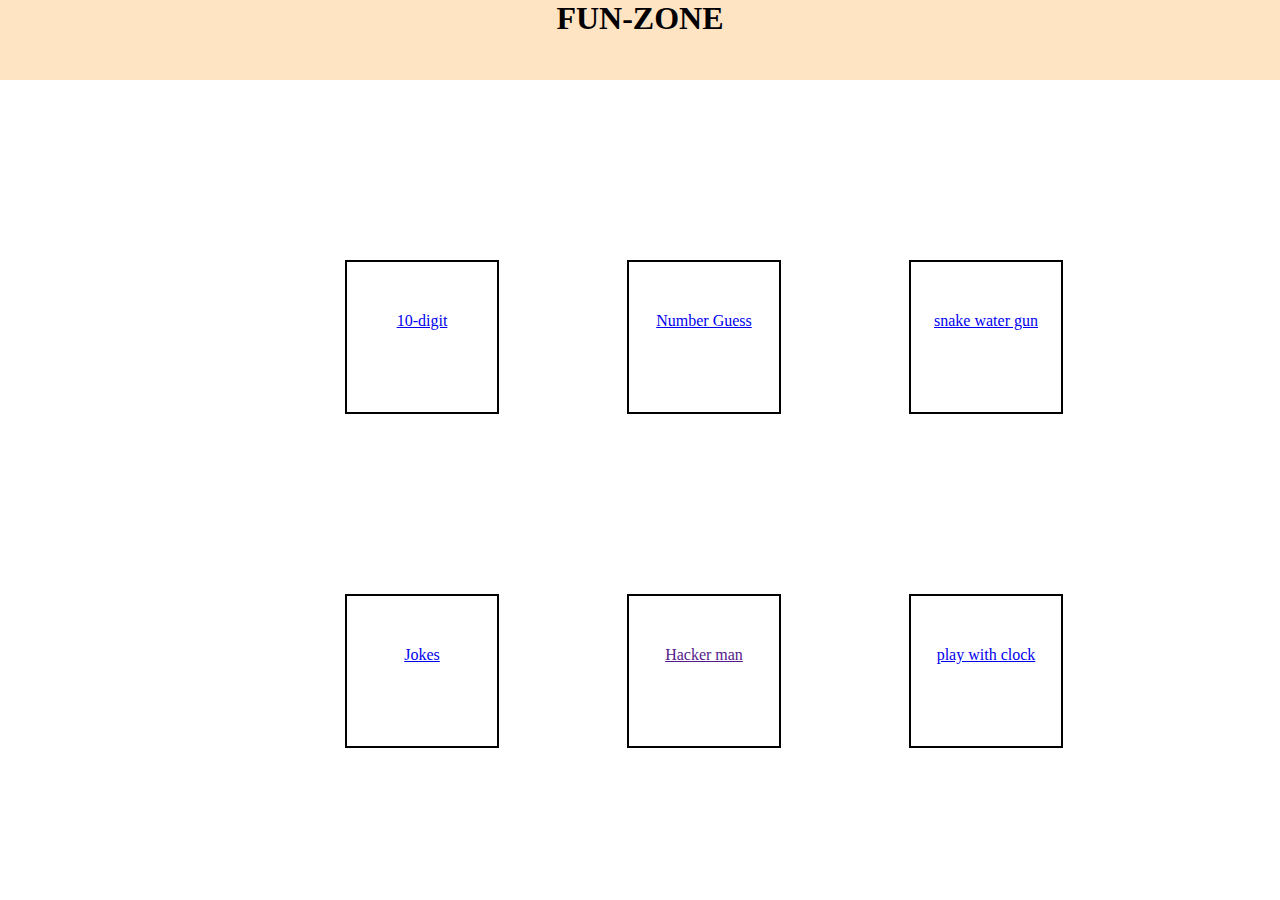
<file: index.html>
<!DOCTYPE html>
<html lang="en">

<head>
    <meta charset="UTF-8">
    <meta http-equiv="X-UA-Compatible" content="IE=edge">
    <meta name="viewport" content="width=device-width, initial-scale=1.0">
    <title>Document</title>
    <link rel="stylesheet" href="css/varity.css">
</head>

<body>
    <header class="top">
        <h1>FUN-ZONE</h1>
    </header>
    <main>

        <div class="row" >
            <a href="ten_dig_code.html"><div class="card">10-digit</div></a>
            <a href="random_prblm.html"><div class="card">Number Guess </div></a>
            <a href="snake_w_g.html"><div class="card">snake water gun</div></a>
        </div>
        <div class="row">
            <a href="jokes.html"><div class="card">Jokes</div></a>
            <a href="">
            <div class="card">Hacker man </div></a>
            <a href="samp_clock.html">
            <div class="card">play with clock</div></a>

        </div>
    </main>
</body>

</html>
</file>
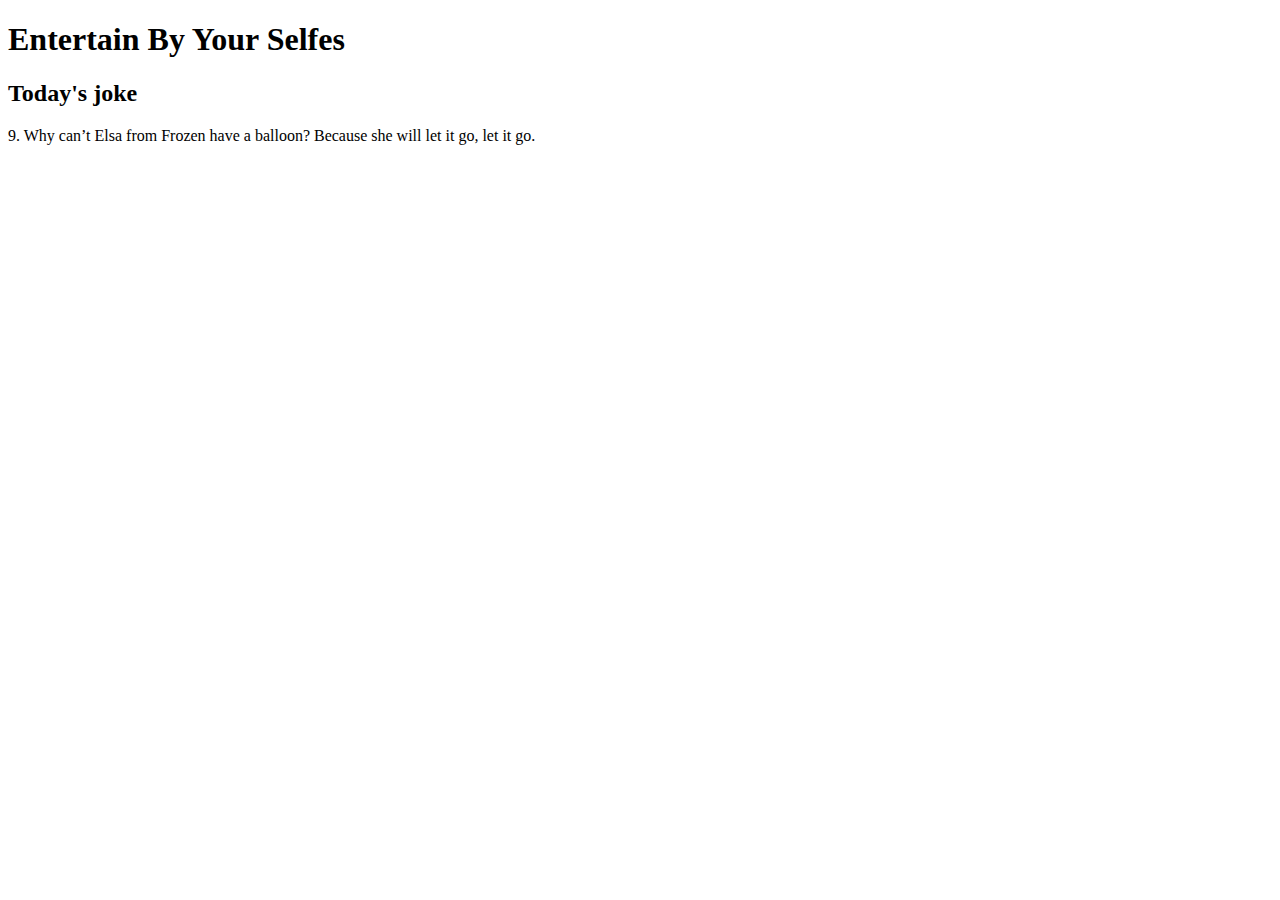
<file: jokes.html>
<!DOCTYPE html>
<html lang="en">
<head>
    <meta charset="UTF-8">
    <meta http-equiv="X-UA-Compatible" content="IE=edge">
    <meta name="viewport" content="width=device-width, initial-scale=1.0">
    <title>Jokes</title>
</head>
<body>
    <h1>Entertain By Your Selfes</h1>
    <h2>Today's joke</h2>
    <p id="here">

    </p>
    <script>
        var arr=["1. What do you call a boomerang that won’t come back?A stick.",
        "2. What does a cloud wear under his raincoat?Thunderwear.",
        "3. Two pickles fell out of a jar onto the floor. What did one say to the other Dill with it.",
        "4. What time is it when the clock strikes 13?Time to get a new clock.",        
        "5. How does a cucumber become a pickle? It goes through a jarring experience.",
        "6. What did one toilet say to the other? You look a bit flushed.",
"7. What do you think of that new diner on the moon? Food was good, but there really wasn’t much atmosphere.",
"8. Why did the dinosaur cross the road? Because the chicken wasn’t born yet.",
"9. Why can’t Elsa from Frozen have a balloon? Because she will let it go, let it go.",
"10. What musical instrument is found in the bathroom? A tuba toothpaste.",
        ];
        var r=Math.random()*10;
        r=Math.round(r);
        r=r%arr.length;
//        document.getElementById("here").innerHTML=r;
        document.getElementById("here").innerHTML=arr[r];
        
        
    </script>
</body>
</html>
</file>
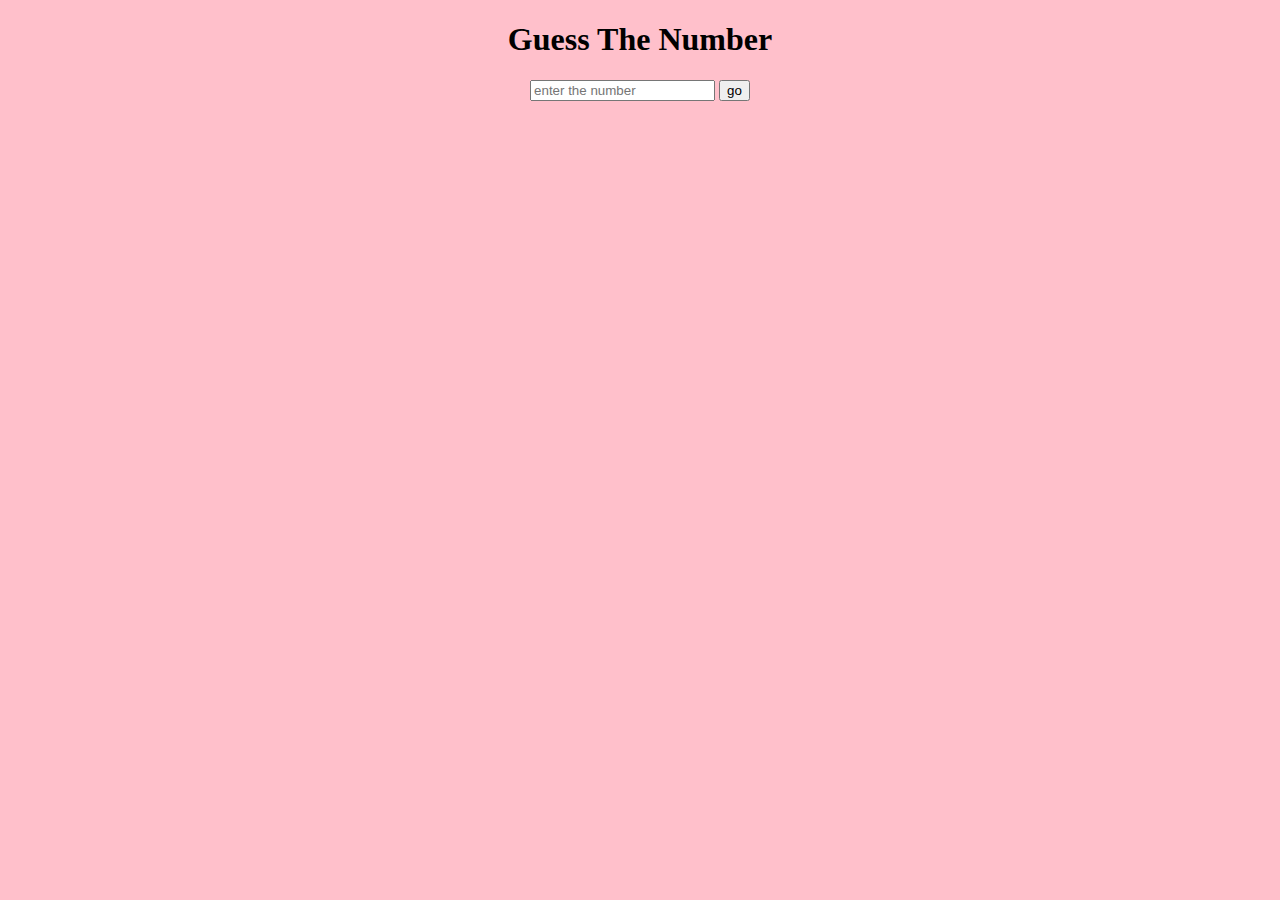
<file: random_prblm.html>
<!DOCTYPE html>
<html lang="en">
<head>
    <meta charset="UTF-8">
    <meta http-equiv="X-UA-Compatible" content="IE=edge">
    <meta name="viewport" content="width=device-width, initial-scale=1.0">
    <title>Document</title>
    
    <style>
        body{
            text-align: center;
        }
        #but{
            margin: 0px 10px;
            width: 50px;
        }
    </style>
</head>
<body>
    <h1>Guess The Number</h1>
    <input type="text" id="guess" placeholder="enter the number">
    <button onclick="check()">go</button>
    <p id="here"></p>
    <p id="final"></p>
    <p class="dup"></p>
    <script>
        var r= Math.round( Math.random()*100);
        document.body.style.backgroundColor="pink";
        var c=0;
        function check(){
            var x=document.getElementById("guess").value;
            x=parseInt(x);
            if(x<r)
            document.getElementById("here").innerHTML="it's greater than "+x;
            if(x>r)
            document.getElementById("here").innerHTML="it's smaller than "+x;
            if(x==r){
                document.getElementById("here").innerHTML="Congrats you have guessed the right answer at "+c+" attempts";
                score(c);
            }
            c++;
            if(c==10)
                score(c);
        }
        function score(c){
            var mark=10-c;
            if(mark==0)
            document.getElementById("final").innerHTML="you  have loss with max trails and scored "+mark+" points!!!";
            else
            document.getElementById("final").innerHTML="you  have scored "+mark+" points!!!";
            var temp=document.getElementById("here");
            document.getElementById("dup").innerHTML=temp+" dsfds";


        }
    </script>
</body>
</html>
</file>
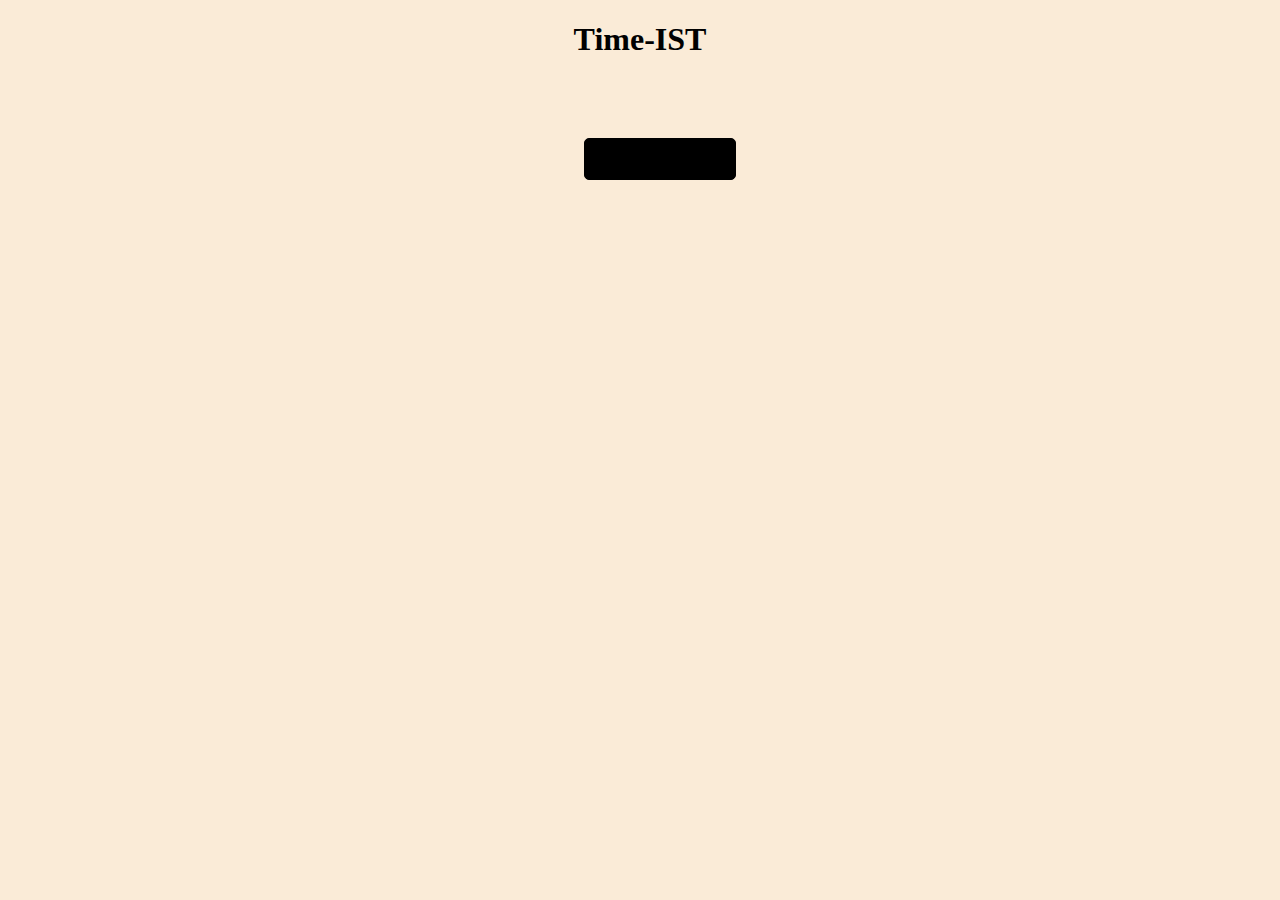
<file: samp_clock.html>
<!DOCTYPE html>
<html lang="en">
<head>
    <meta charset="UTF-8">
    <meta http-equiv="X-UA-Compatible" content="IE=edge">
    <meta name="viewport" content="width=device-width, initial-scale=1.0">
    <title>Document</title>
    <style>
        body{
            background-color: antiquewhite;
        }
        h1{
            text-align: center;

        }
        p{
            margin: 80px 45vw;
            font-size: xx-large;
            font-weight: 900;
            border: 1px solid black;
            width:150px;
            height: 40px;
            background-color: black;
            color: aqua;
            border-radius: 5px;

        }
    </style>

</head>
<body>
    <h1>Time-IST</h1>
    <p id="here"></p>    
    <script>
        setInterval(function(){
            let d=new Date()
            let hr=d.getHours()
            let min=d.getMinutes()
            let sec=d.getSeconds()
            let s=hr+":"+min+":"+sec;
            document.getElementById("here").innerHTML=s;
        },1000)
    </script>
    
</body>
</html>
</file>
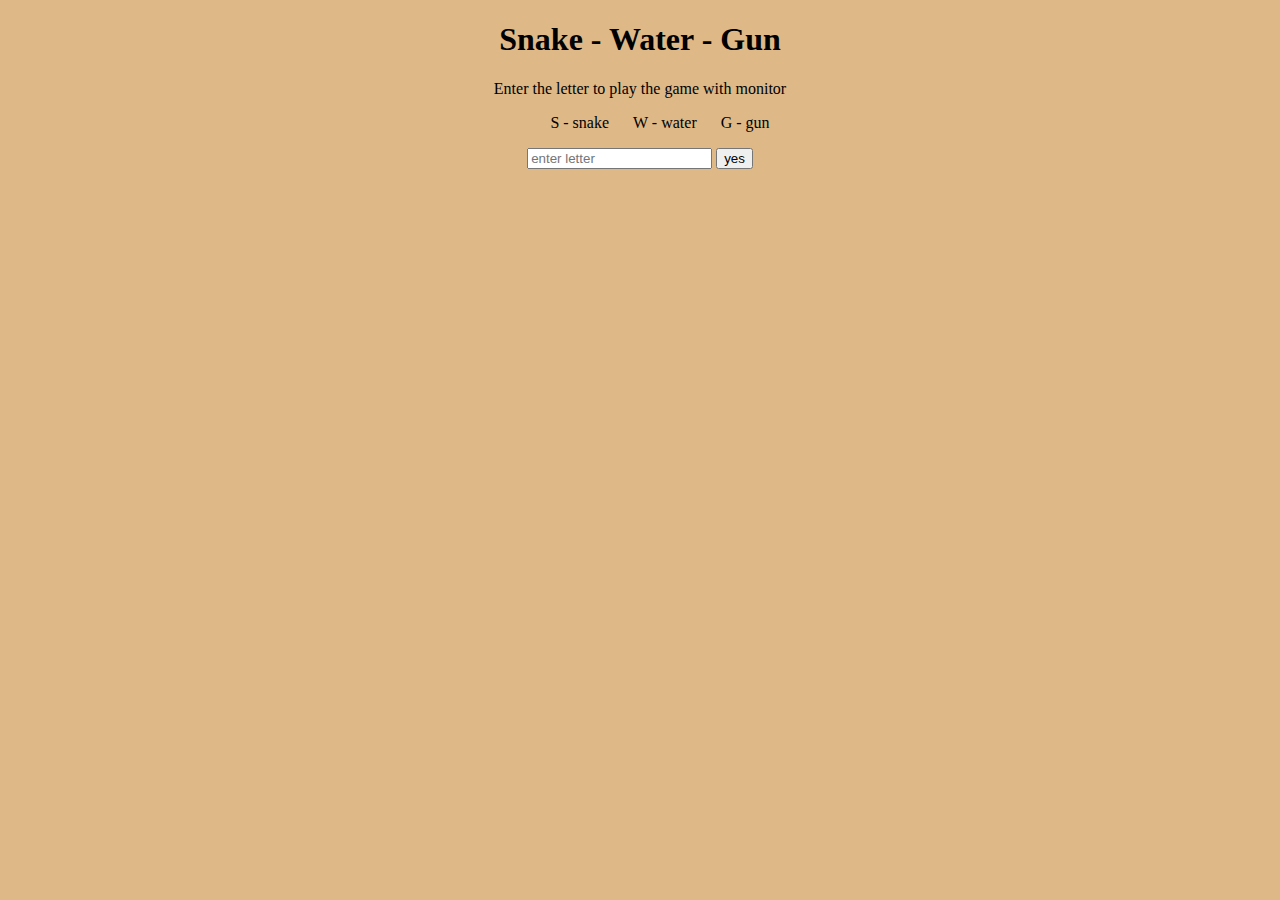
<file: snake_w_g.html>
<!DOCTYPE html>
<html lang="en">
<head>
    <meta charset="UTF-8">
    <meta http-equiv="X-UA-Compatible" content="IE=edge">
    <meta name="viewport" content="width=device-width, initial-scale=1.0">
    <title>Document</title>
    <style>
        body{
            text-align: center;
            background-color: burlywood;
        }
        ul li{
            list-style: none;
        }
        ul li{
            display:inline-block;
            margin: 0px 10px;
        }
    </style>
    <script>
        //Array.from(document.getElementsByTagName("p")).forEach((element)=>{
         // element.style.background="red";
        //})
        function gen(){
            
            var x=document.getElementById("guess").value;
            var arr=["w","s","g"];
            var r=Math.round(Math.random()*10)%arr.length;
            document.getElementById("out").innerHTML=r;
            var g=arr[r];
            if(g==x)
            document.getElementById("out").innerHTML+="<br>tie";
            else if((g=='w' && x=='s') || (g=='g' && x=='w') ||(g=='s' && x=='g'))
            document.getElementById("out").innerHTML+="<br>player won";
            else if((g=='s' && x=='w') || (g=='w' && x=='g') ||(g=='g' && x=='s'))
            document.getElementById("out").innerHTML+="<br>computer won";
        }
    </script>
</head>
<body>
    <h1>Snake - Water - Gun</h1>
    <p>Enter the letter to play the game with monitor</p>
    <ul>
        <li>S - snake  </li>
        <li>W - water   </li>
        <li>G - gun</li>
    </ul>
    <input type="text" placeholder="enter letter" id="guess">
    <input type="button" value="yes" onclick="gen()">
    <p id="out"></p>
</body>
</html>
</file>
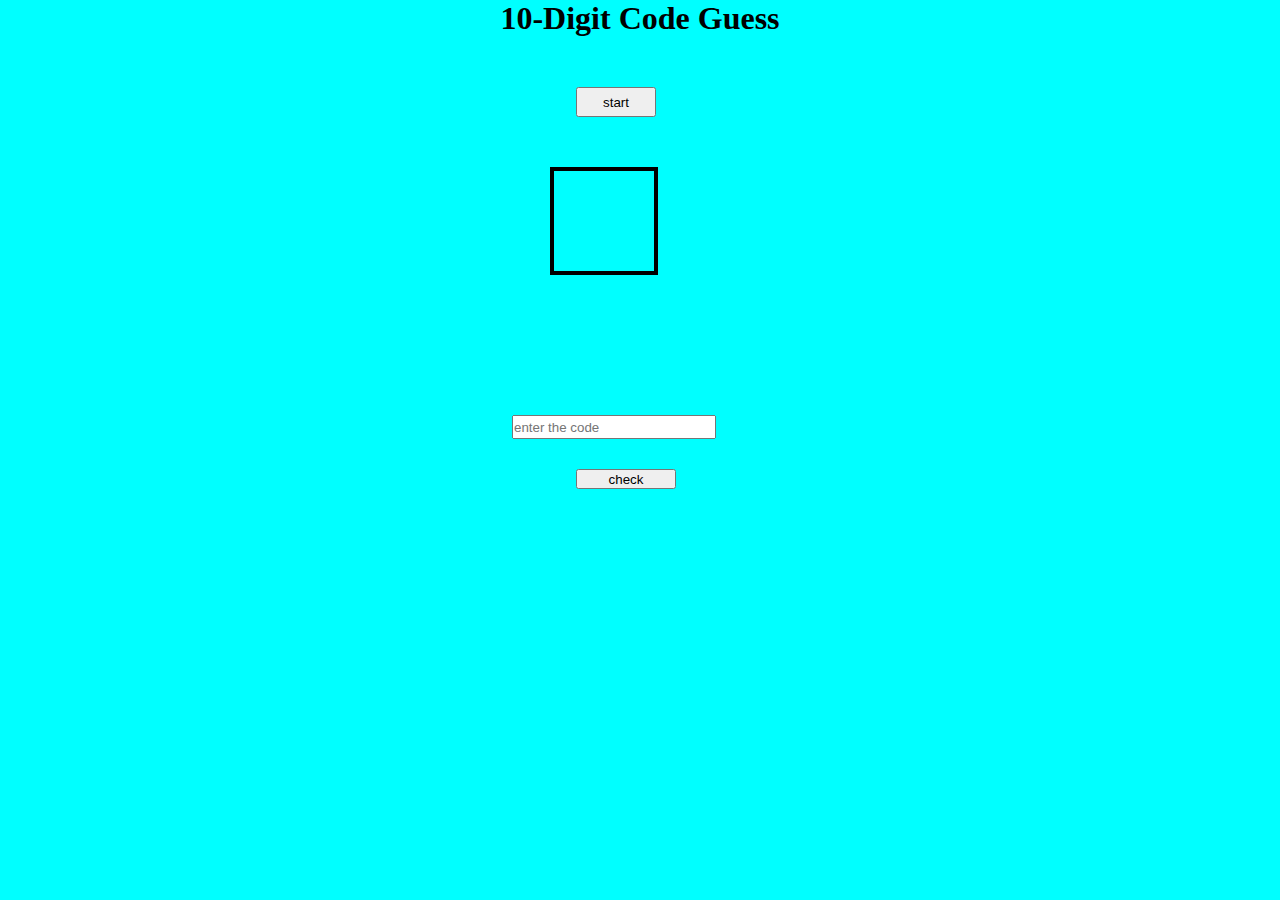
<file: ten_dig_code.html>
<!DOCTYPE html>
<html lang="en">
<head>
    <meta charset="UTF-8">
    <meta http-equiv="X-UA-Compatible" content="IE=edge">
    <meta name="viewport" content="width=device-width, initial-scale=1.0">
    <title>Document</title>
    <style>
        *{
            margin: 0px;
            padding: 0px;
        }
        body{
            background-color: aqua;
        }
        h1{
            text-align: center;
        }
        #but{
            width: 80px;
            height: 30px;
            margin-left: 45vw;
            margin-top: 50px;
            margin-right: 100%;
        }
        #box{
            width: 200px;
            height: 20px;
            margin-top: 20px;
            margin-left: 40vw;
        }
        #final{
            width: 100px;
            height: 20px;
            margin-top: 30px;
            margin-left: 45vw;
        }
        #here{
            width: 100px;
            height: 100px;
            border: 4px solid black;
            text-align: center;
            margin-left: 43vw;
            margin-top: 50px;
            font-weight: 600;
            font-size: 80px;
        }
        #arrow{
            font-size: 50px;
            margin-top: 20px;
            width: 100px;
            height: 100px;
/*            border: 2px solid red;*/
            margin-left: 45vw;
        }
    </style>

</head>
<body>
    <h1>10-Digit Code Guess</h1>
    <p class="start">
        <input type="button" name="Start" id="but" value="start" onclick="started()">
        <p id="here"></p>
        <p id="arrow"></p>
        <input type="text" name="" id="box" placeholder="enter the code">
        <input type="submit" name="" id="final" value="check" onclick="doit()">
    </p>

    <p id="there"></p>
    <script>
        let s="";
        //function down(){
            
        //}
        function started(){
            document.getElementById("arrow").innerHTML="🡩";
            document.getElementById("there").innerHTML="";
            const x=setInterval(function run(){
                let r=Math.random()*10;
                r=Math.round(r);
                if(r==10)r=0;
                s=s.concat(String(r));
                
                document.getElementById("here").innerHTML=r;
//                document.getElementById("here").style.opacity=(document.getElementById("here").style.opacity==0?1:0);
                if(s.length==10){
                    clearInterval(x);
                    document.getElementById("arrow").innerHTML="🡫";
                }

            },1000);

        }
        function doit(){
            let read=document.getElementById("box").value;
            read=String(read);
            if(s.localeCompare(read)==0){
                document.getElementById("there").innerHTML="correct";

            }
            else
            document.getElementById("there").innerHTML="not correct and the answer is: "+s;
            s="";

        }




        
    </script>
</body>
</html>
</file>
<file: css/varity.css>
*{
    margin: 0px;
    padding: 0px;
    overflow: hidden;
}
.top{
    background-color: bisque;
    height: 80px;
    text-align: center;

}
.row{
    display: flex;
    justify-content: center;
    align-items: center;
    margin-top: 20vh;
    margin-bottom: 30px;
}
.card{
    text-align: center;
    padding-top: 50px ;
    margin-left: 10vw;
    width: 150px;
    height: 100px;
    border: 2px solid black;

}
</file>
